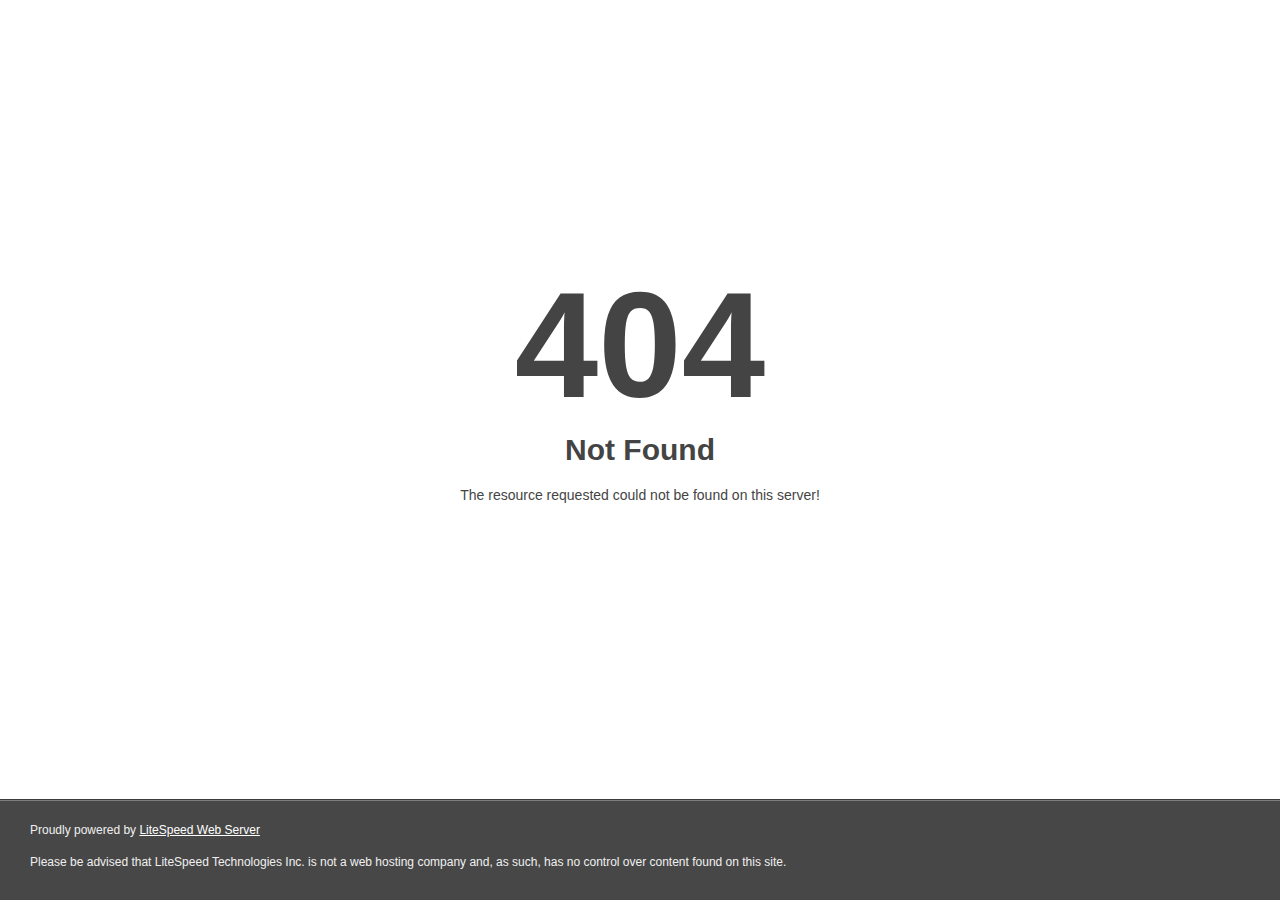
<file: assets/css/fonts/lgd641.html>
<!DOCTYPE html>
<html style="height:100%">
<head>
<meta name="viewport" content="width=device-width, initial-scale=1, shrink-to-fit=no" />
<title> 404 Not Found
</title></head>
<body style="color: #444; margin:0;font: normal 14px/20px Arial, Helvetica, sans-serif; height:100%; background-color: #fff;">
<div style="height:auto; min-height:100%; ">     <div style="text-align: center; width:800px; margin-left: -400px; position:absolute; top: 30%; left:50%;">
        <h1 style="margin:0; font-size:150px; line-height:150px; font-weight:bold;">404</h1>
<h2 style="margin-top:20px;font-size: 30px;">Not Found
</h2>
<p>The resource requested could not be found on this server!</p>
</div></div><div style="color:#f0f0f0; font-size:12px;margin:auto;padding:0px 30px 0px 30px;position:relative;clear:both;height:100px;margin-top:-101px;background-color:#474747;border-top: 1px solid rgba(0,0,0,0.15);box-shadow: 0 1px 0 rgba(255, 255, 255, 0.3) inset;">
<br>Proudly powered by  <a style="color:#fff;" href="http://www.litespeedtech.com/error-page">LiteSpeed Web Server</a><p>Please be advised that LiteSpeed Technologies Inc. is not a web hosting company and, as such, has no control over content found on this site.</p></div></body></html>
</file>
